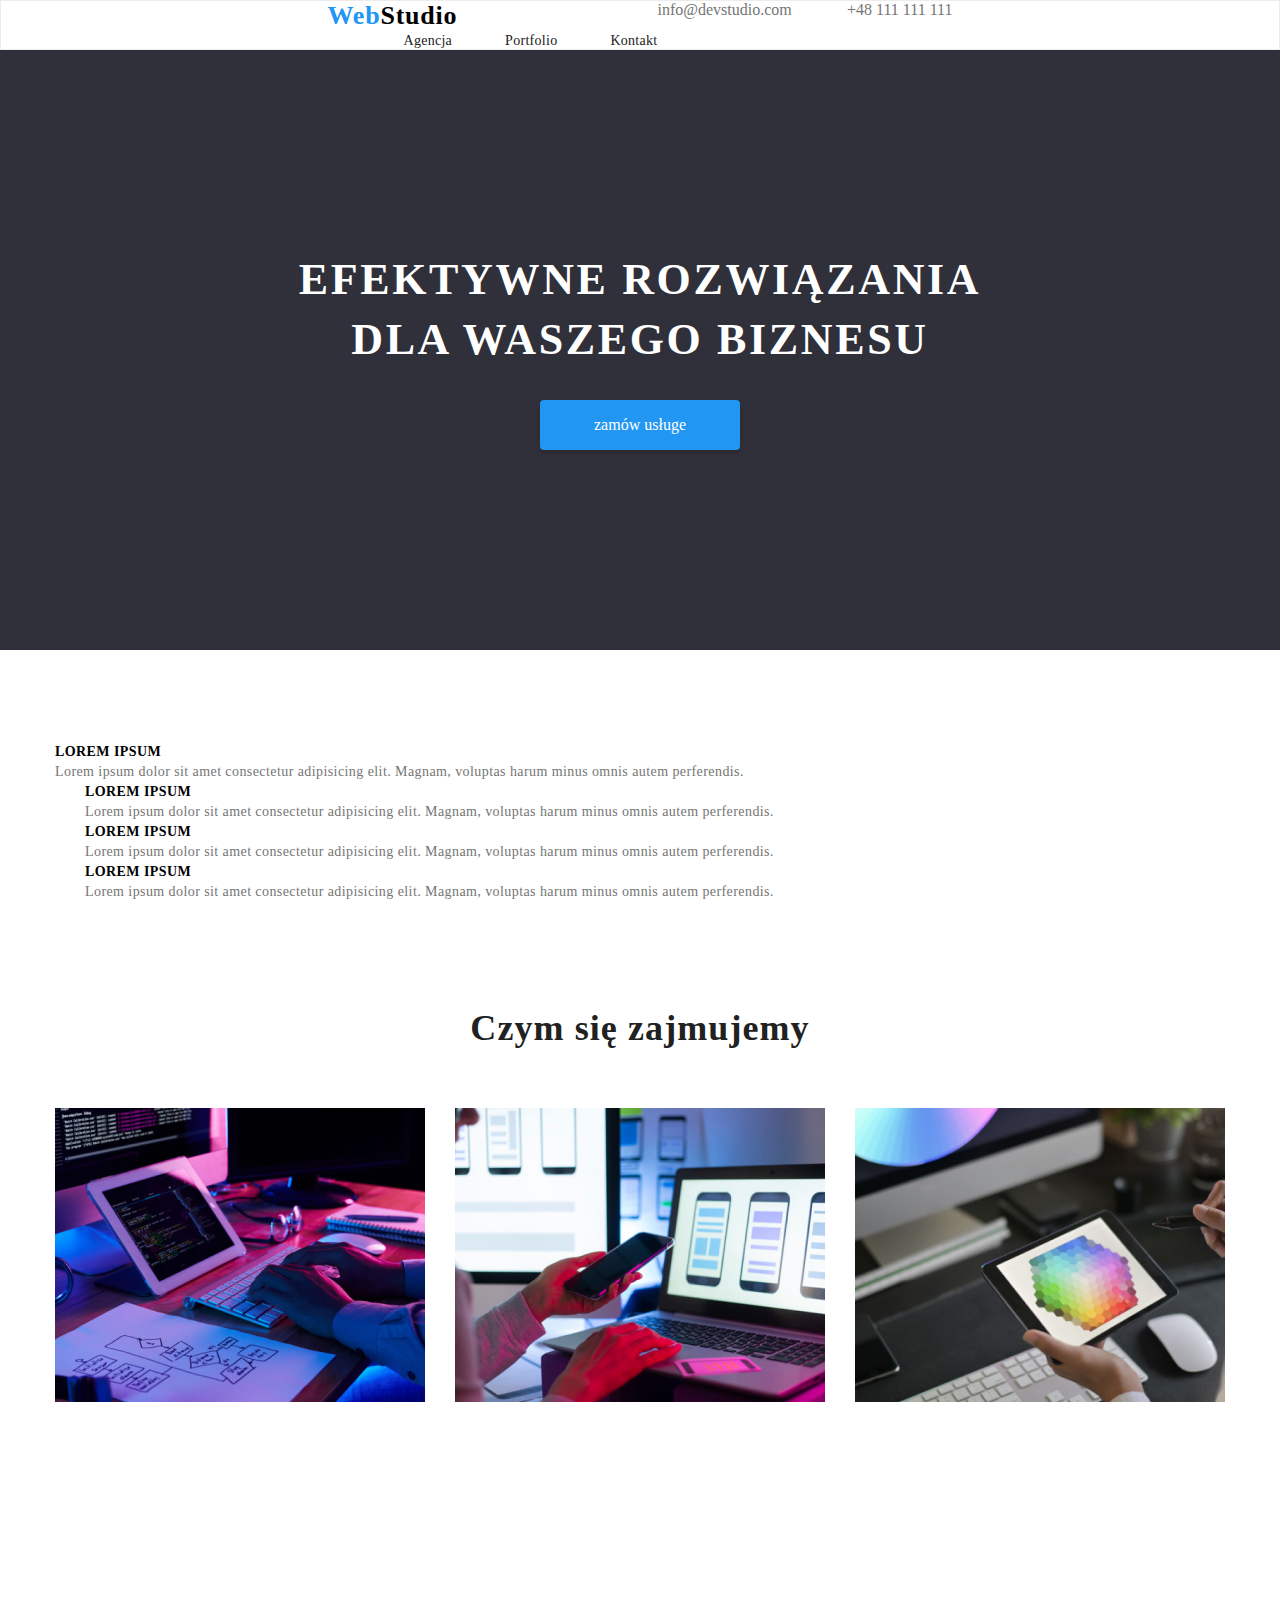
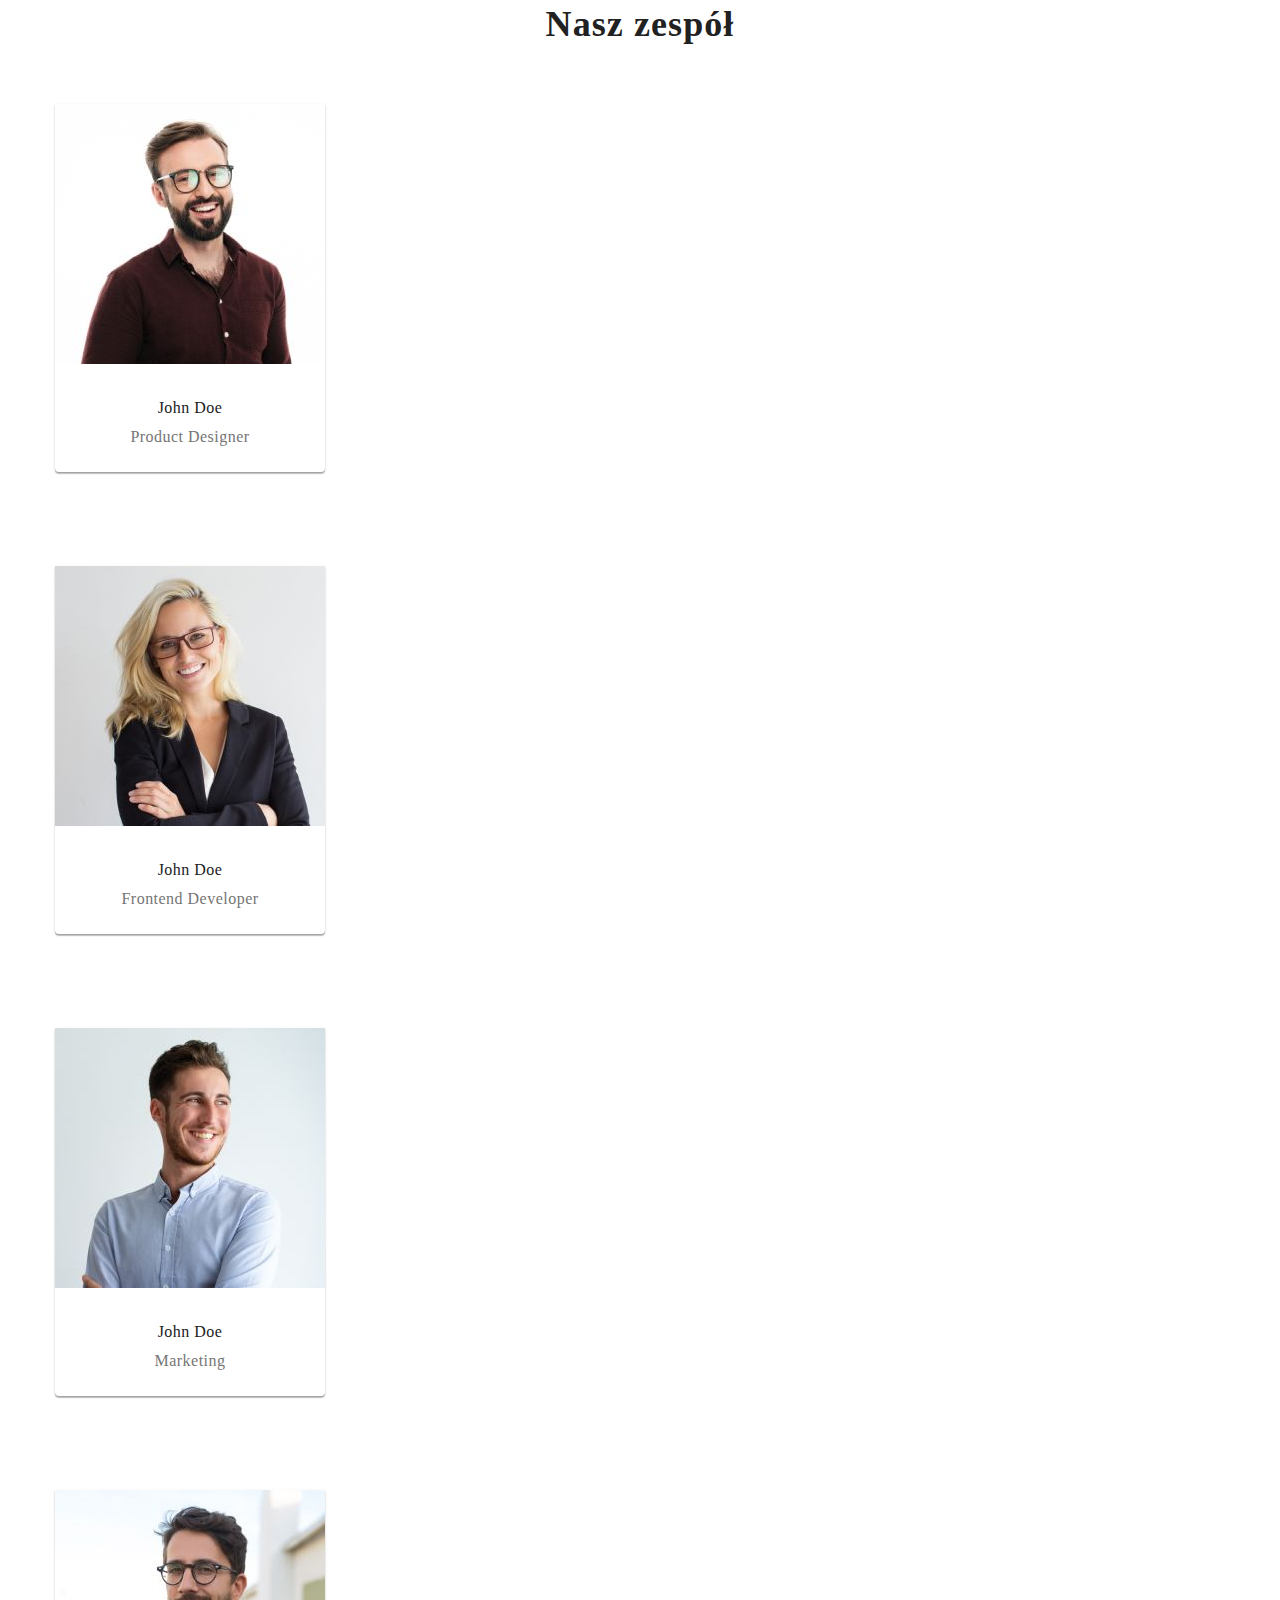
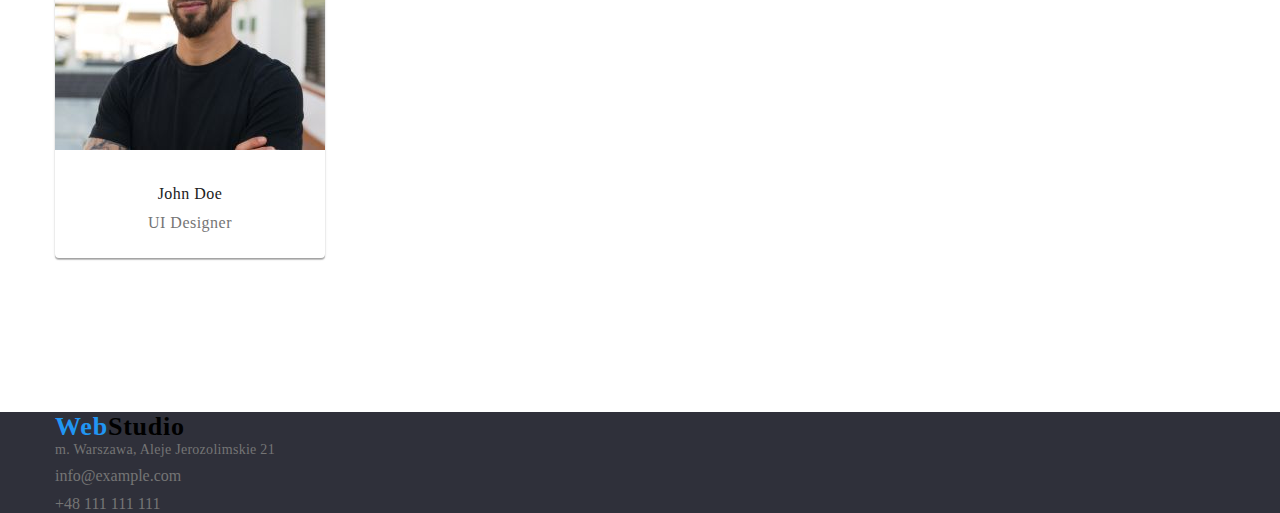
<file: index.html>
<!DOCTYPE html>
<html lang="en">
  <head>
    <meta charset="UTF-8"/>
    <title>Document</title>
    <link rel="preconnect" href="https://fonts.googleapis.com"/>
    <link rel="preconnect" href="https://fonts.gstatic.com" crossorigin />
    <link
      href="https://fonts.googleapis.com/css2?family=Raleway:wght@700&family=Roboto:wght@400;500;700;900&display=swap"
      rel="stylesheet"
    />
    <link rel="stylesheet" href="https://cdnjs.cloudflare.com/ajax/libs/modern-normalize/1.0.0/modern-normalize.min.css">
    <link rel="preconnect" href="https://fonts.google.com"/>
    <link href="css/styles.css" rel="stylesheet"/>
  </head>
  <body>
    <header class="header">
      <div class="container">
      <nav class="navigation">
        <a class="navigation--logo" href="index.html"><h4>
          <span>Web</span>Studio
        </h4></a>
        <ul class="navigation--list">
          <li class="navigation--list-item">
            <a class="navigation--list-link">Agencja</a>
          </li>
          <li class="navigation--list-item">
            <a class="navigation--list-link" href="portfolio.html">Portfolio</a>
          </li>
          <li class="navigation--list-item">
            <a class="navigation--list-link">Kontakt</a>
          </li>
        </ul>
      </nav>
      <ul class="contact-container">
        <li class="contact-item"><a class="address--link" href="info@devstudio.com">info@devstudio.com</a></li>
        <li class="contact-item"><a class="address--link" href="tel:+48111111111">+48 111 111 111</a></li>
      </ul>
    </div>
    </header>
    <section class="slogan-container">
      <h1>EFEKTYWNE ROZWIĄZANIA <br> DLA WASZEGO BIZNESU</h1>
      <button class="modal-btn" type="button">zamów usługe</button>
    </section>
    <main>
      <section  class="pars">
        <ul class="par-list">
            <li class="par"><h3 class="par-title">Lorem ipsum</h3>
              Lorem ipsum dolor sit amet consectetur adipisicing elit. Magnam,
              voluptas harum minus omnis autem perferendis.
            </li>
            <li class="par"><h3 class="par-title">Lorem ipsum</h3>
              Lorem ipsum dolor sit amet consectetur adipisicing elit. Magnam,
              voluptas harum minus omnis autem perferendis.
            </li>
            <li class="par"><h3 class="par-title">Lorem ipsum</h3>
              Lorem ipsum dolor sit amet consectetur adipisicing elit. Magnam,
              voluptas harum minus omnis autem perferendis.
            </li>
            <li class="par"><h3 class="par-title">Lorem ipsum</h3>
              Lorem ipsum dolor sit amet consectetur adipisicing elit. Magnam,
              voluptas harum minus omnis autem perferendis.
            </li>
        </ul>
      </section>
      <section class="section">
        <h2>Czym się zajmujemy</h2>
        <div class="container">
        <ul class="activities-list">
          <li><img 
          src="images/img.jpg" 
          alt="workplace" 
          width="370" 
          height="294" 
          /></li>
          <li><img
          src="images/img1.jpg"
          alt="workplace"
          width="370"
          height="294"
          /></li>
          <li><img
          src="images/img2.jpg"
          alt="workplace"
          width="370"
          height="294"
          /></li>
        </ul>
        </div>
      </section>
      <section class="section" class="team">
        <h2>Nasz zespół</h2>
        <div class="container">
        <ul class="team-list">
          <li>
            <img
              src="images/johndoe1.jpg"
              width="270"
              height="260"
              alt="john doe"
            />
            <p class="team-name">John Doe</p>
            <p>Product Designer</p>
          </li>
          <li>
            <img
              src="images/johndoe2.jpg"
              width="270"
              height="260"
              alt="john doe"
            />
            <p class="team-name">John Doe</p>
            <p>Frontend Developer</p>
          </li>
          <li>
            <img
              src="images/johndoe3.jpg"
              width="270"
              height="260"
              alt="john doe"
            />
            <p class="team-name">John Doe</p>
            <p>Marketing</p>
          </li>
          <li>
            <img
              src="images/johndoe4.jpg"
              width="270"
              height="260"
              alt="john doe"
            />
            <p class="team-name">John Doe</p>
            <p>UI Designer</p>
          </li>
        </ul>
        </div>
      </section>
    </main>
    <footer>
      <section class="footer-container">
      <h4><a class="navigation--logo" href="index.html">
        <span>Web</span>Studio
      </a></h4>
        <address>
          m. Warszawa, Aleje Jerozolimskie 21
        </address>
        <ul>
          <li class="footer--addr-link">
            <a class="address--link" href="mailto:info@example.com">
              info@example.com
            </a>
          </li>
          <li class="footer--addr-link">
            <a class="address--link" href="tel:+48111111111">
              +48 111 111 111
            </a>
          </li>
        </ul>
      </section>
    </footer>
  </body>
</html>
</file>
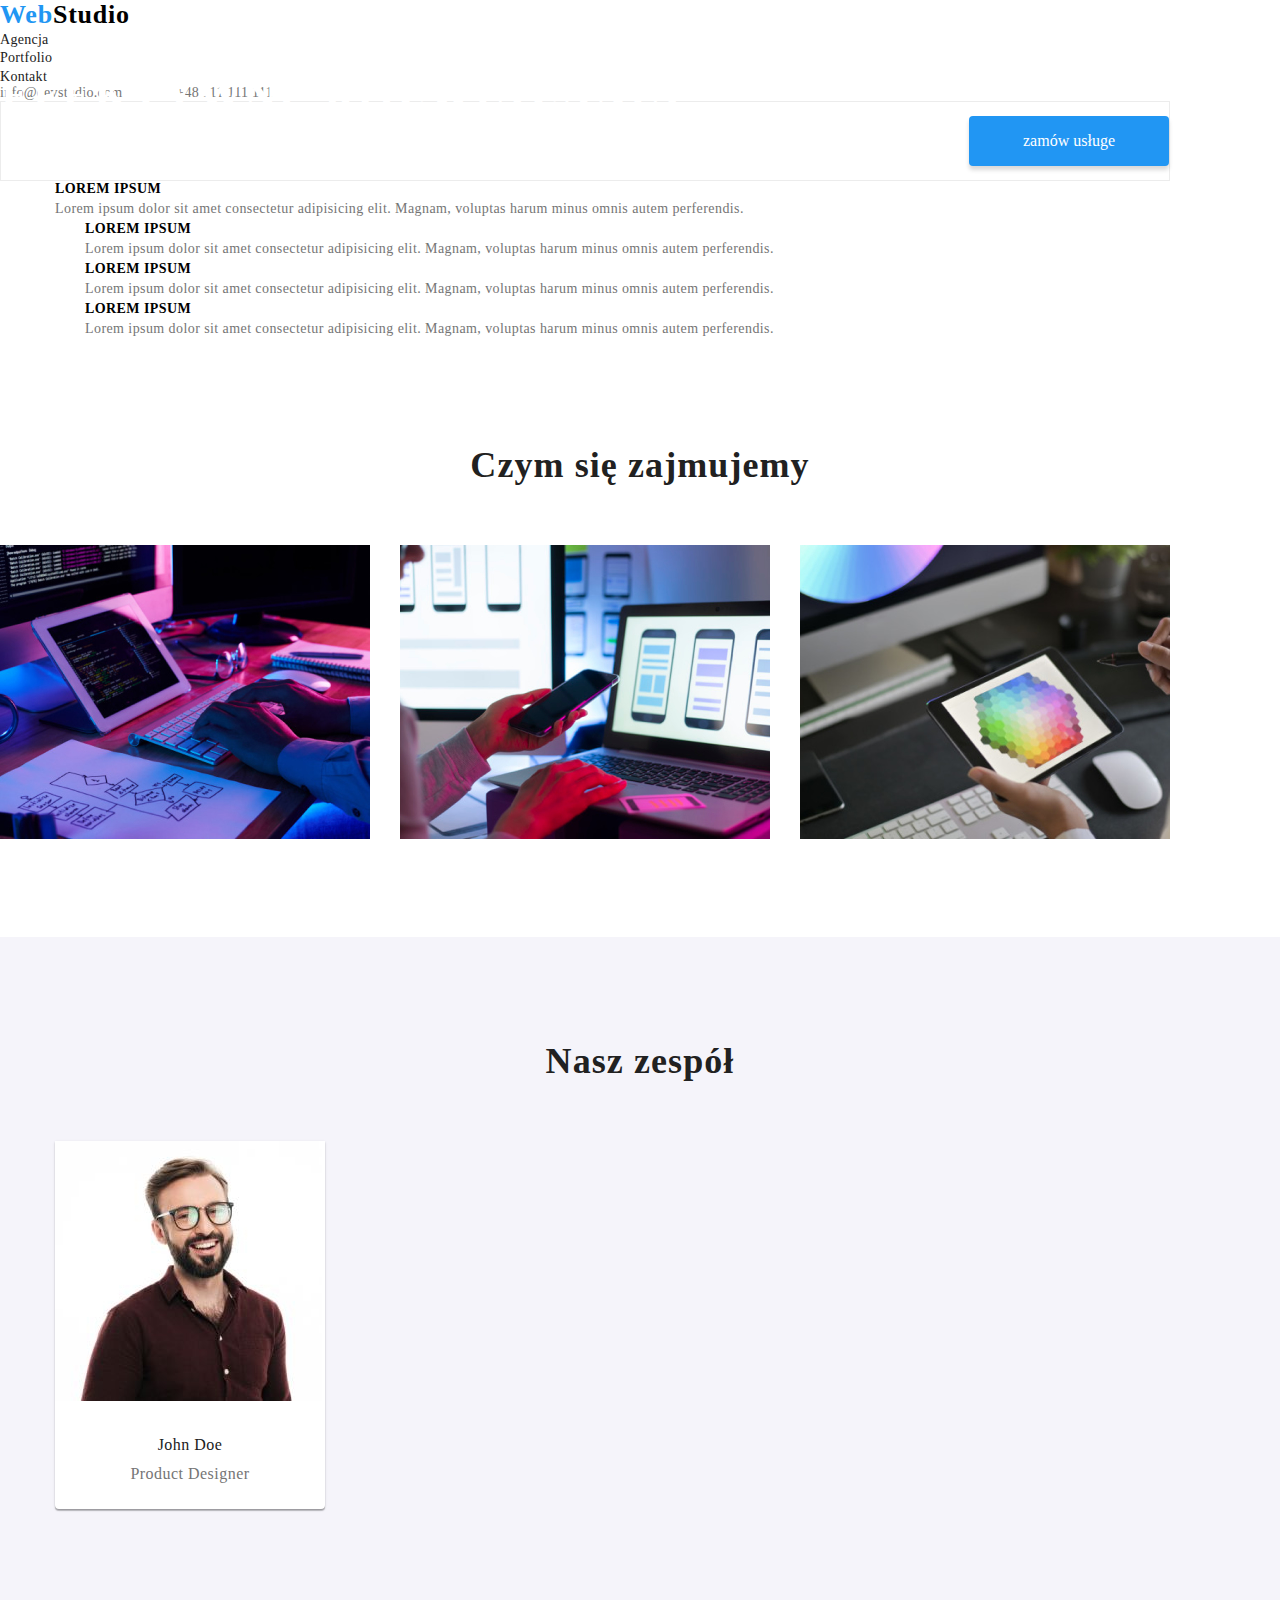
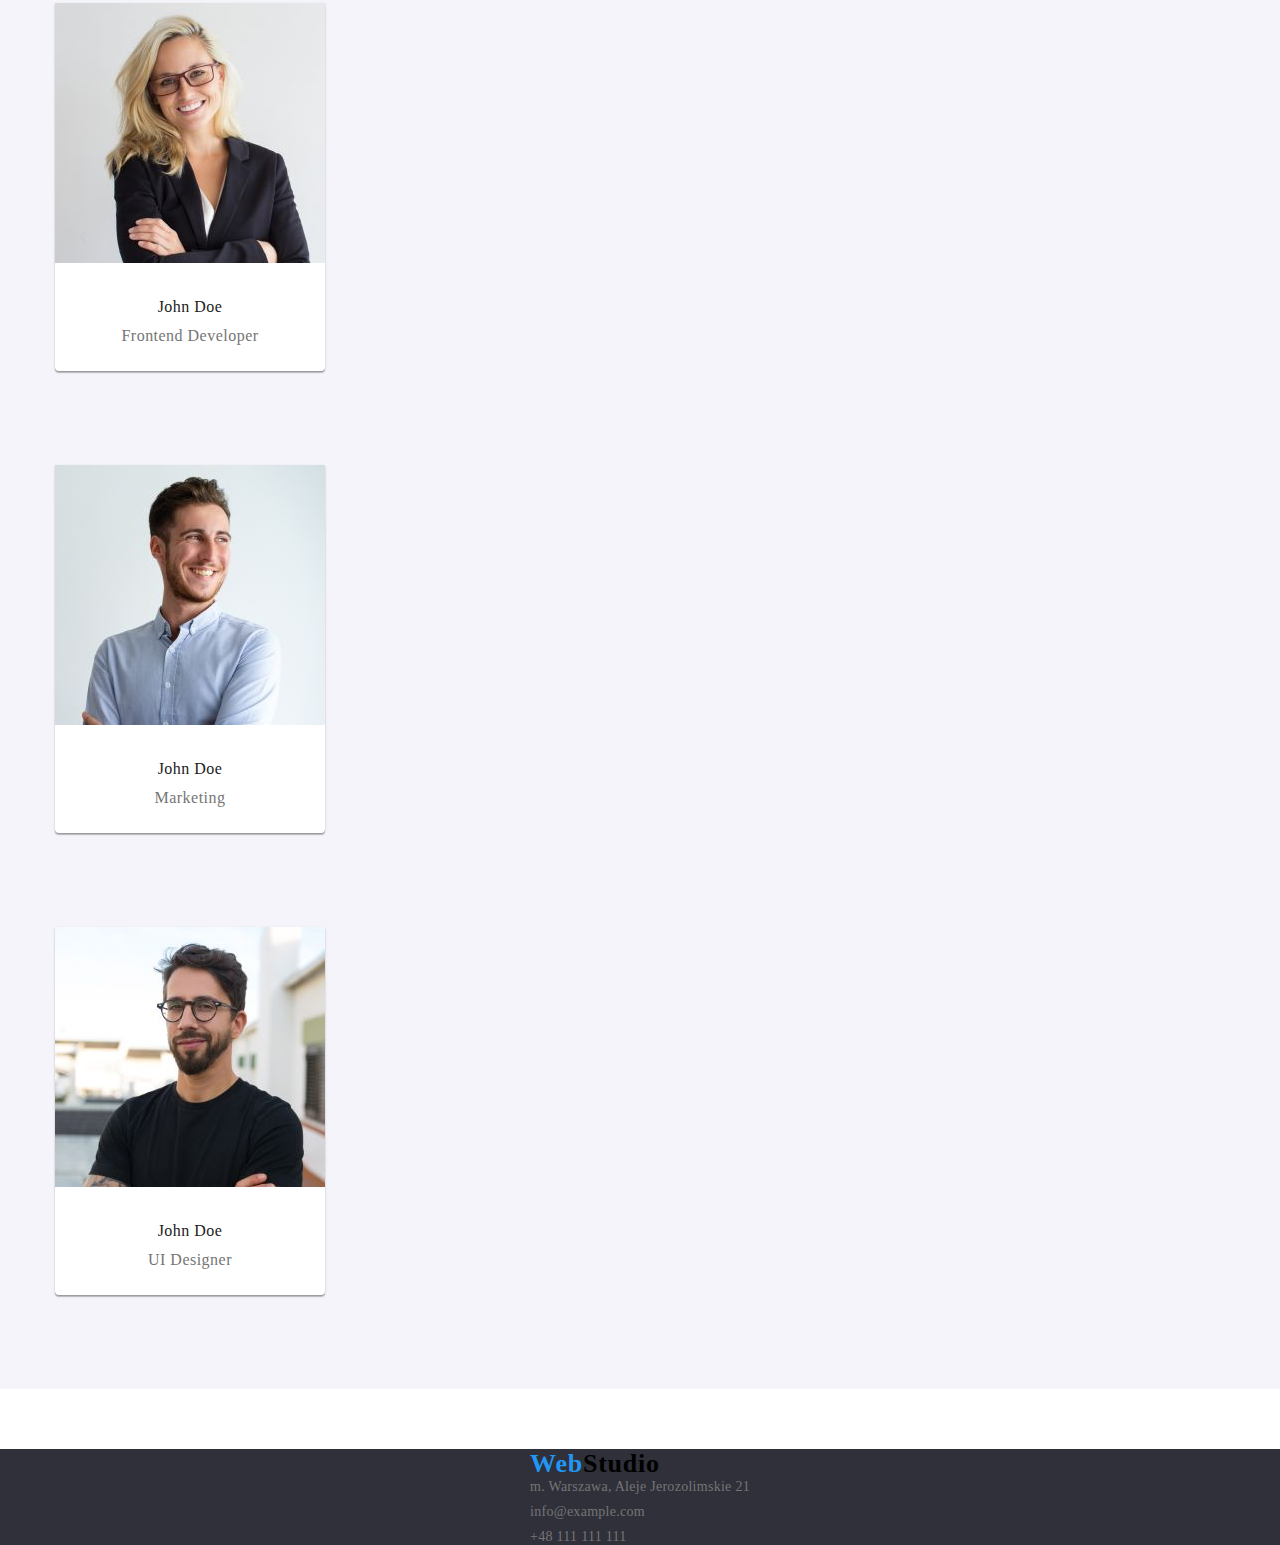
<file: html/index.html>
<!DOCTYPE html>
<html lang="en">
  <head>
    <meta charset="UTF-8"/>
    <title>Document</title>
    <link rel="preconnect" href="https://fonts.googleapis.com"/>
    <link rel="preconnect" href="https://fonts.gstatic.com" crossorigin />
    <link
      href="https://fonts.googleapis.com/css2?family=Raleway:wght@700&family=Roboto:wght@400;500;700;900&display=swap"
      rel="stylesheet"
    />
    <link rel="stylesheet" href="https://cdnjs.cloudflare.com/ajax/libs/modern-normalize/1.0.0/modern-normalize.min.css">
    <link rel="preconnect" href="https://fonts.google.com"/>
    <link href="/css/styles.css" rel="stylesheet"/>
  </head>
  <body>
    <menu>
      <section class="menu-container">
      <nav class="navigation">
        <a class="navigation--logo" href="/html/index.html">
          <span>Web</span>Studio</a>
        <ul>
          <li class="navigation--list-item">
            <a class="navigation--list-link">Agencja</a>
          </li>
          <li class="navigation--list-item">
            <a class="navigation--list-link" href="/html/portfolio.html">Portfolio</a>
          </li>
          <li class="navigation--list-item">
            <a class="navigation--list-link">Kontakt</a>
          </li>
        </ul>
      </nav>
      <address class="address">
        <a class="address--link navigation-address--link" href="info@devstudio.com">info@devstudio.com</a>
        <a class="address--link" href="tel:+48 111 111 111">+48 111 111 111</a>
      </address>
    </section>
    </menu>
    <header class="header-container">
      <h1 class="main-header">EFEKTYWNE ROZWIĄZANIA <br> DLA WASZEGO BIZNESU</h1>
      <button class="modal-btn" type="button">zamów usługe</button>
    </header>
    <main>
      <section  class="pars">
        <ul class="par-list">
          <li>
            <p class="par-title">Lorem ipsum</p>
            <p class="par">
              Lorem ipsum dolor sit amet consectetur adipisicing elit. Magnam,
              voluptas harum minus omnis autem perferendis.
            </p>
          </li>
          <li>
            <p class="par-title">Lorem ipsum</p>
            <p class="par">
              Lorem ipsum dolor sit amet consectetur adipisicing elit. Magnam,
              voluptas harum minus omnis autem perferendis.
            </p>
          </li>
          <li>
            <p class="par-title">Lorem ipsum</p>
            <p class="par">
              Lorem ipsum dolor sit amet consectetur adipisicing elit. Magnam,
              voluptas harum minus omnis autem perferendis.
            </p>
          </li>
          <li>
            <p class="par-title">Lorem ipsum</p>
            <p class="par">
              Lorem ipsum dolor sit amet consectetur adipisicing elit. Magnam,
              voluptas harum minus omnis autem perferendis.
            </p>
          </li>
        </ul>
      </section>
      <section>
        <h2>Czym się zajmujemy</h2>
        <div class=container">
        <ul class="activities-list">
          <li><img 
          src="/images/img.jpg" 
          alt="workplace" 
          width="370" 
          height="294" 
          /></li>
          <li><img
          src="/images/img (1).jpg"
          alt="workplace"
          width="370"
          height="294"
          /></li>
          <li><img
          src="/images/img (2).jpg"
          alt="workplace"
          width="370"
          height="294"
          /></li>
        </div>
        </ul>
      </section>
      <section class="team">
        <h2>Nasz zespół</h2>
        <div class="container">
        <ul class="team-list">
          <li>
            <img
              src="/images/john_doe1.jpg"
              width="270"
              height="260"
              alt="john doe"
            />
            <p class="team-name">John Doe</p>
            <p>Product Designer</p>
          </li>
          <li>
            <img
              src="/images/john_doe2.jpg"
              width="270"
              height="260"
              alt="john doe"
            />
            <p class="team-name">John Doe</p>
            <p>Frontend Developer</p>
          </li>
          <li>
            <img
              src="/images/john_doe3.jpg"
              width="270"
              height="260"
              alt="john doe"
            />
            <p class="team-name">John Doe</p>
            <p>Marketing</p>
          </li>
          <li>
            <img
              src="/images/john_doe4.jpg"
              width="270"
              height="260"
              alt="john doe"
            />
            <p class="team-name">John Doe</p>
            <p>UI Designer</p>
          </li>
        </ul>
        </div>
      </section>
    </main>
    <footer>
      <section class="footer">
      <a class="navigation--logo" href="/html/index.html">
        <span>Web</span>Studio</a>
      <address class="address">
        <p>m. Warszawa, Aleje Jerozolimskie 21</p>
        <p class="footer--addr-link"><a class="address--link" href="mailto:info@example.com">info@example.com</a></p>
        <p class="footer--addr-link"><a class="address--link" href="tel:+48 111 111 111">+48 111 111 111</a></p>
      </section>
      </address>
    </footer>
  </body>
</html>
</file>
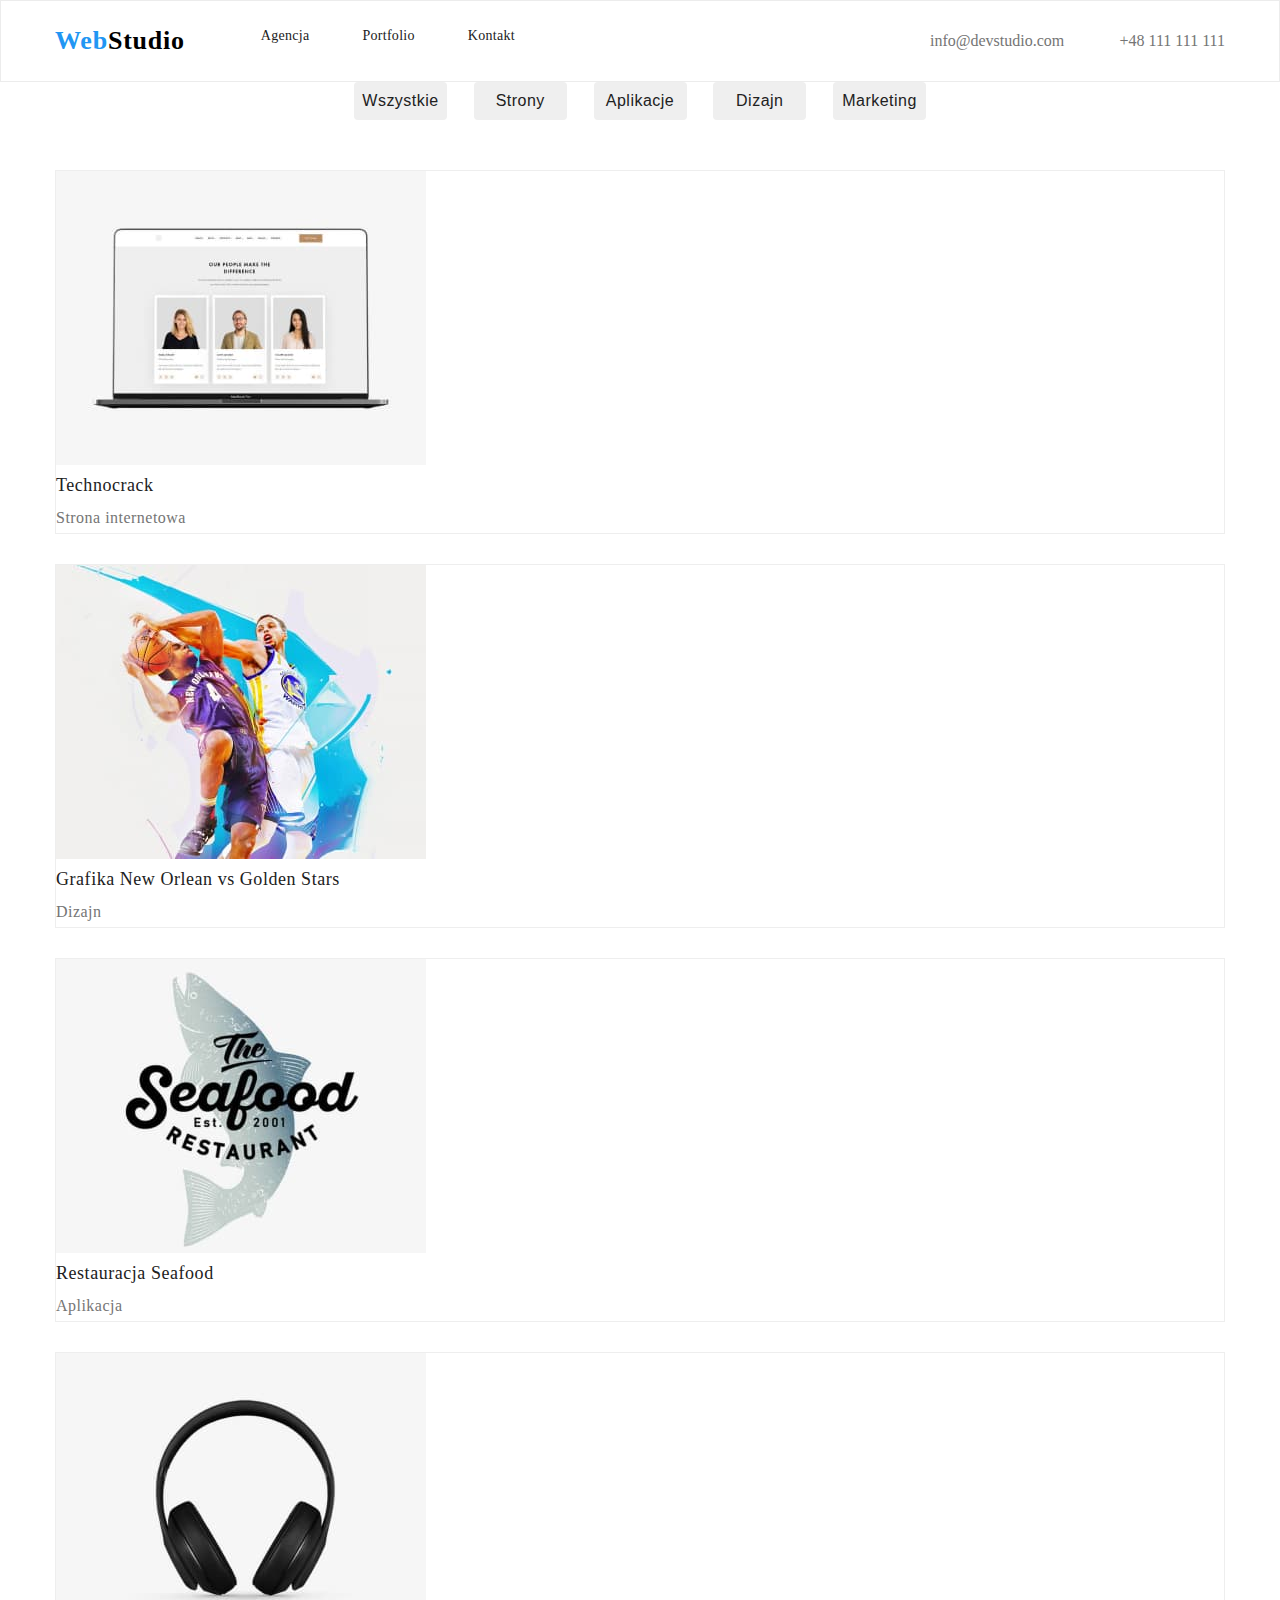
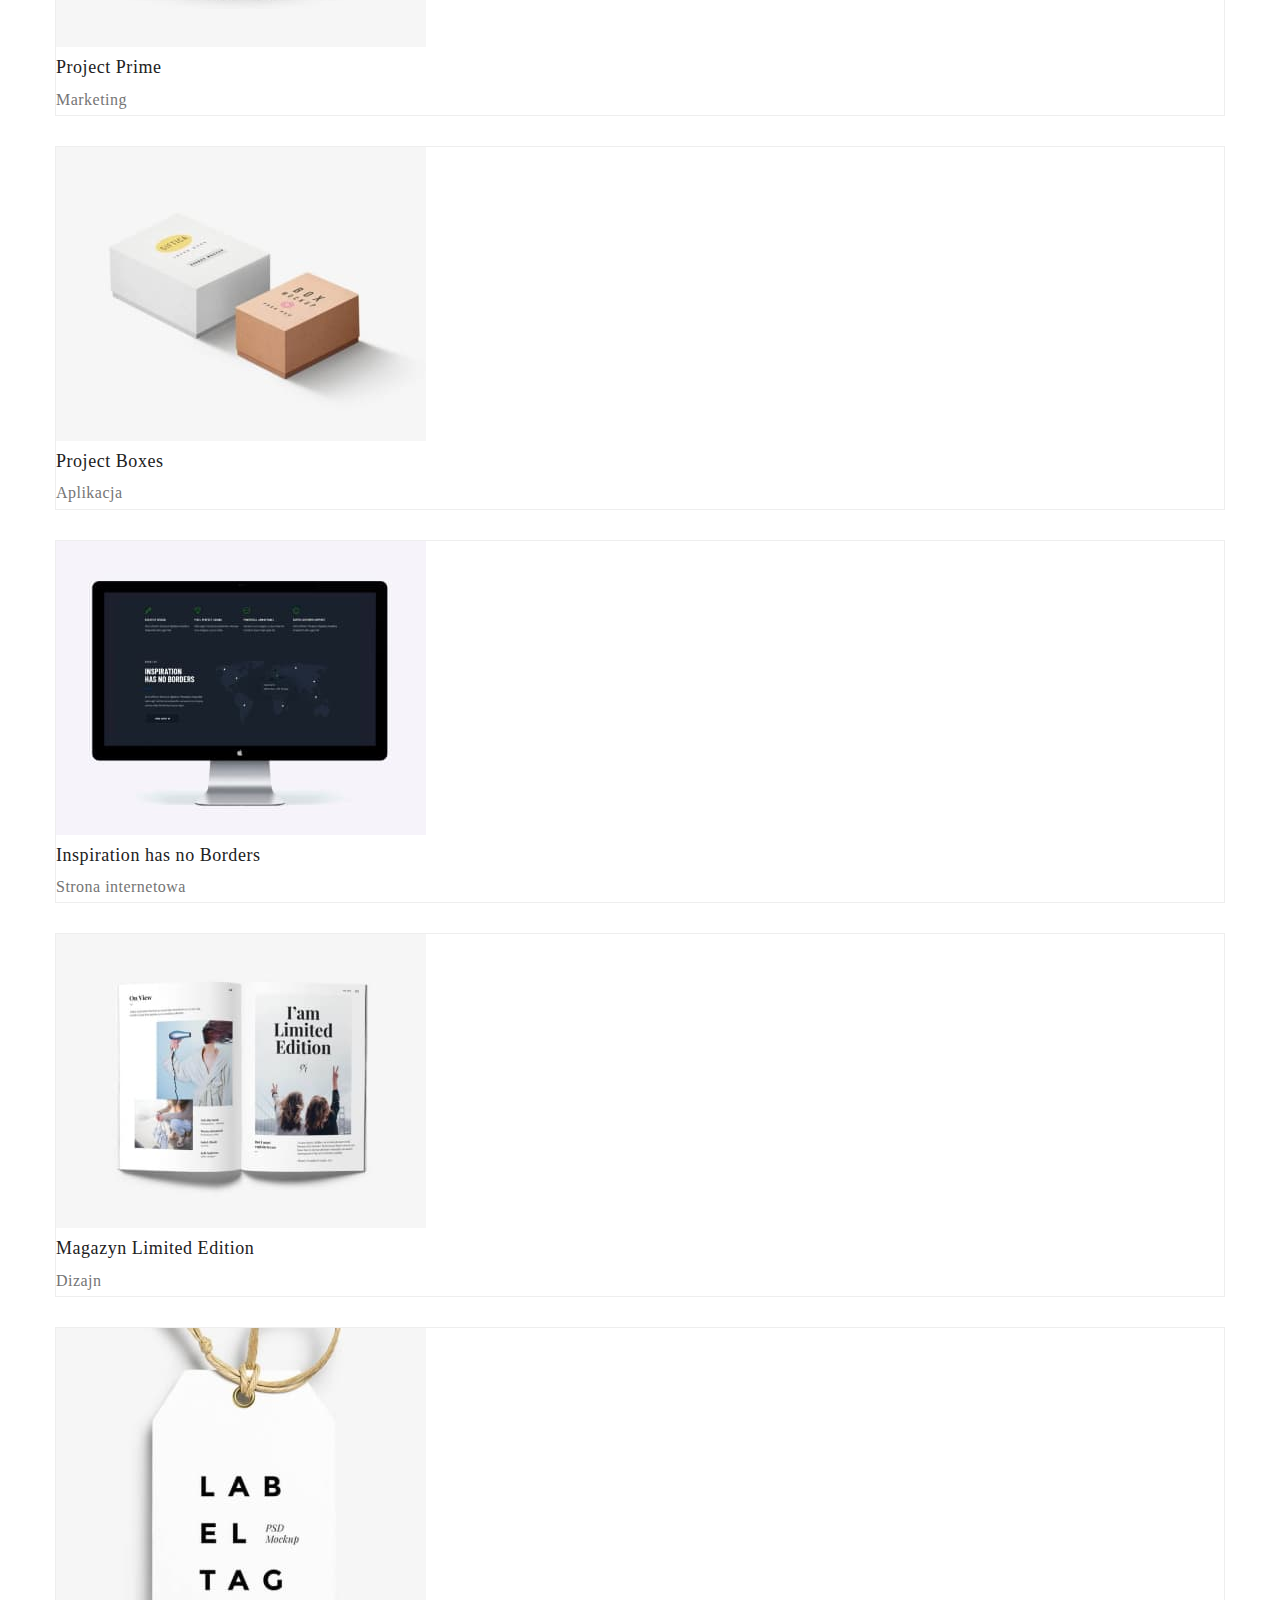
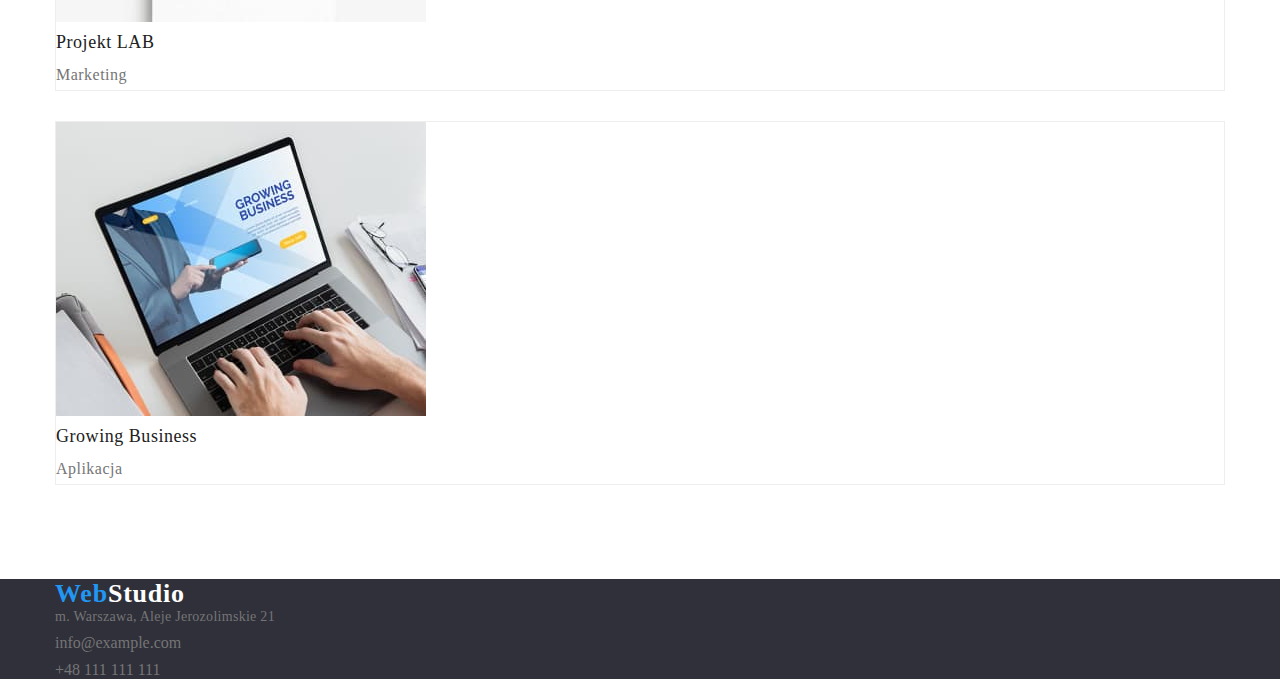
<file: portfolio.html>
<!DOCTYPE html>
<html lang="en">
  <head>
    <meta charset="UTF-8"/>
    <title>portfolio</title>
    <link rel="preconnect" href="https://fonts.googleapis.com">
<link rel="preconnect" href="https://fonts.gstatic.com" crossorigin>
<link href="https://fonts.googleapis.com/css2?family=Raleway:wght@700&family=Roboto:wght@400;500;700;900&display=swap" rel="stylesheet">
    <link rel="preconnect" href="https://fonts.google.com">
    <link href="css/styles.css" rel="stylesheet"/>
  </head>
  <body>
    <header>
      <div class="header-container">
      <nav class="container">
        <a class="navigation--logo" href="index.html"><h4>
          <span>Web</span>Studio
        </h4></a>
        <ul class="navigation--list">
          <li class="navigation--list-item">
            <a class="navigation--list-link">Agencja</a>
          </li>
          <li class="navigation--list-item">
            <a class="navigation--list-link" href="portfolio.html">Portfolio</a>
          </li>
          <li class="navigation--list-item">
            <a class="navigation--list-link">Kontakt</a>
          </li>
        </ul>
      </nav>
      <ul class="contact-container">
        <li><a class="address--link navigation-address--link" href="info@devstudio.com">info@devstudio.com</a></li>
        <li><a class="address--link" href="tel:+48111111111">+48 111 111 111</a></li>
      </ul>
    </div>
    </header>
    <main>
      <div class="container">
        <ul class="filters">
        <li><button class="port-btn" type="button">Wszystkie</button></li>
        <li><button class="port-btn" type="button">Strony</button></li>
        <li><button class="port-btn" type="button">Aplikacje</button></li>
        <li><button class="port-btn" type="button">Dizajn</button></li>
        <li><button class="port-btn" type="button">Marketing</button></li>
        </ul>
      </div>
      <section class="subbtns-container">
      <ul class="subbtns">
        <li class="por-subbtn">
            <img
              src="images/portfolio/technocrack.jpg"
              alt="Laptop z otwartą stroną technocrack"
              width="370"
              height="294"
            />
            <h3 class="subbtn-label">Technocrack</h3>
            <p class="subbtn-sublabel">Strona internetowa</p>
        </li>
        <li class="por-subbtn">
            <img
              src="images/portfolio/grafkia_no_v_gs.jpg"
              alt="grafika New Orlean vs Golden Stars"
              width="370"
              height="294"
            />
            <h3 class="subbtn-label">Grafika New Orlean vs Golden Stars</h3>
            <p class="subbtn-sublabel">Dizajn</p>
        </li>
        <li class="por-subbtn">
            <img
              src="images/portfolio/restauracja_seafood.jpg"
              alt="Restauracja Seafood"
              width="370"
              height="294"
            />
            <h3 class="subbtn-label">Restauracja Seafood</h3>
            <p class="subbtn-sublabel">Aplikacja</p>
        </li>
        <li class="por-subbtn">
            <img
              src="images/portfolio/project_prime.jpg"
              alt="słuchawki"
              width="370"
              height="294"
            />
            <h3 class="subbtn-label">Project Prime</h3>
            <p class="subbtn-sublabel">Marketing</p>
        </li>
        <li class="por-subbtn">
            <img
              src="images/portfolio/project_boxes.jpg"
              alt="pudełka"
              width="370"
              height="294"
            />
            <h3 class="subbtn-label" >Project Boxes</h3>
            <p class="subbtn-sublabel">Aplikacja</p>
        </li>
        <li class="por-subbtn">
            <img
              src="images/portfolio/inspiration_has_no_borders.jpg"
              alt="ekran"
              width="370"
              height="294"
            />
            <h3 class="subbtn-label">Inspiration has no Borders</h3>
            <p class="subbtn-sublabel">Strona internetowa</p>
        </li>
        <li class="por-subbtn">
            <img
            src="images/portfolio/limited_edition.jpg"
            alt="pudełka"
            width="370"
            height="294"
            />
            <h3 class="subbtn-label">Magazyn Limited Edition</h3>
            <p class="subbtn-sublabel">Dizajn</p>
        </li>
        <li class="por-subbtn">
          <img
            src="images/portfolio/LAB.jpg"
            alt="pudełka"
            width="370"
            height="294"
          />
          <h3 class="subbtn-label">Projekt LAB</h3>
          <p class="subbtn-sublabel">Marketing</p>
        </li>
        <li class="por-subbtn">
            <img
              src="images/portfolio/gb.jpg"
              alt="pudełka"
              width="370"
              height="294"
            />
          <h3 class="subbtn-label">Growing Business</h3>
          <p class="subbtn-sublabel">Aplikacja</p>
        </li>
      </ul>
      </section>
    </main>
    <footer>
      <section class="footer-container">
        <a class="navigation--logo" href="index.html"><h4>
          <span>Web</span>Studio
        </h4></a>
        <address>
          <p>m. Warszawa, Aleje Jerozolimskie 21</p>
        </address>
        <ul>
          <li class="footer--addr-link"><a class="address--link" href="mailto:info@example.com">info@example.com</a></li>
          <li class="footer--addr-link"><a class="address--link" href="tel:+48111111111">+48 111 111 111</a></li>
        </ul>
      </section>
    </footer>
  </body>
</html>
</file>
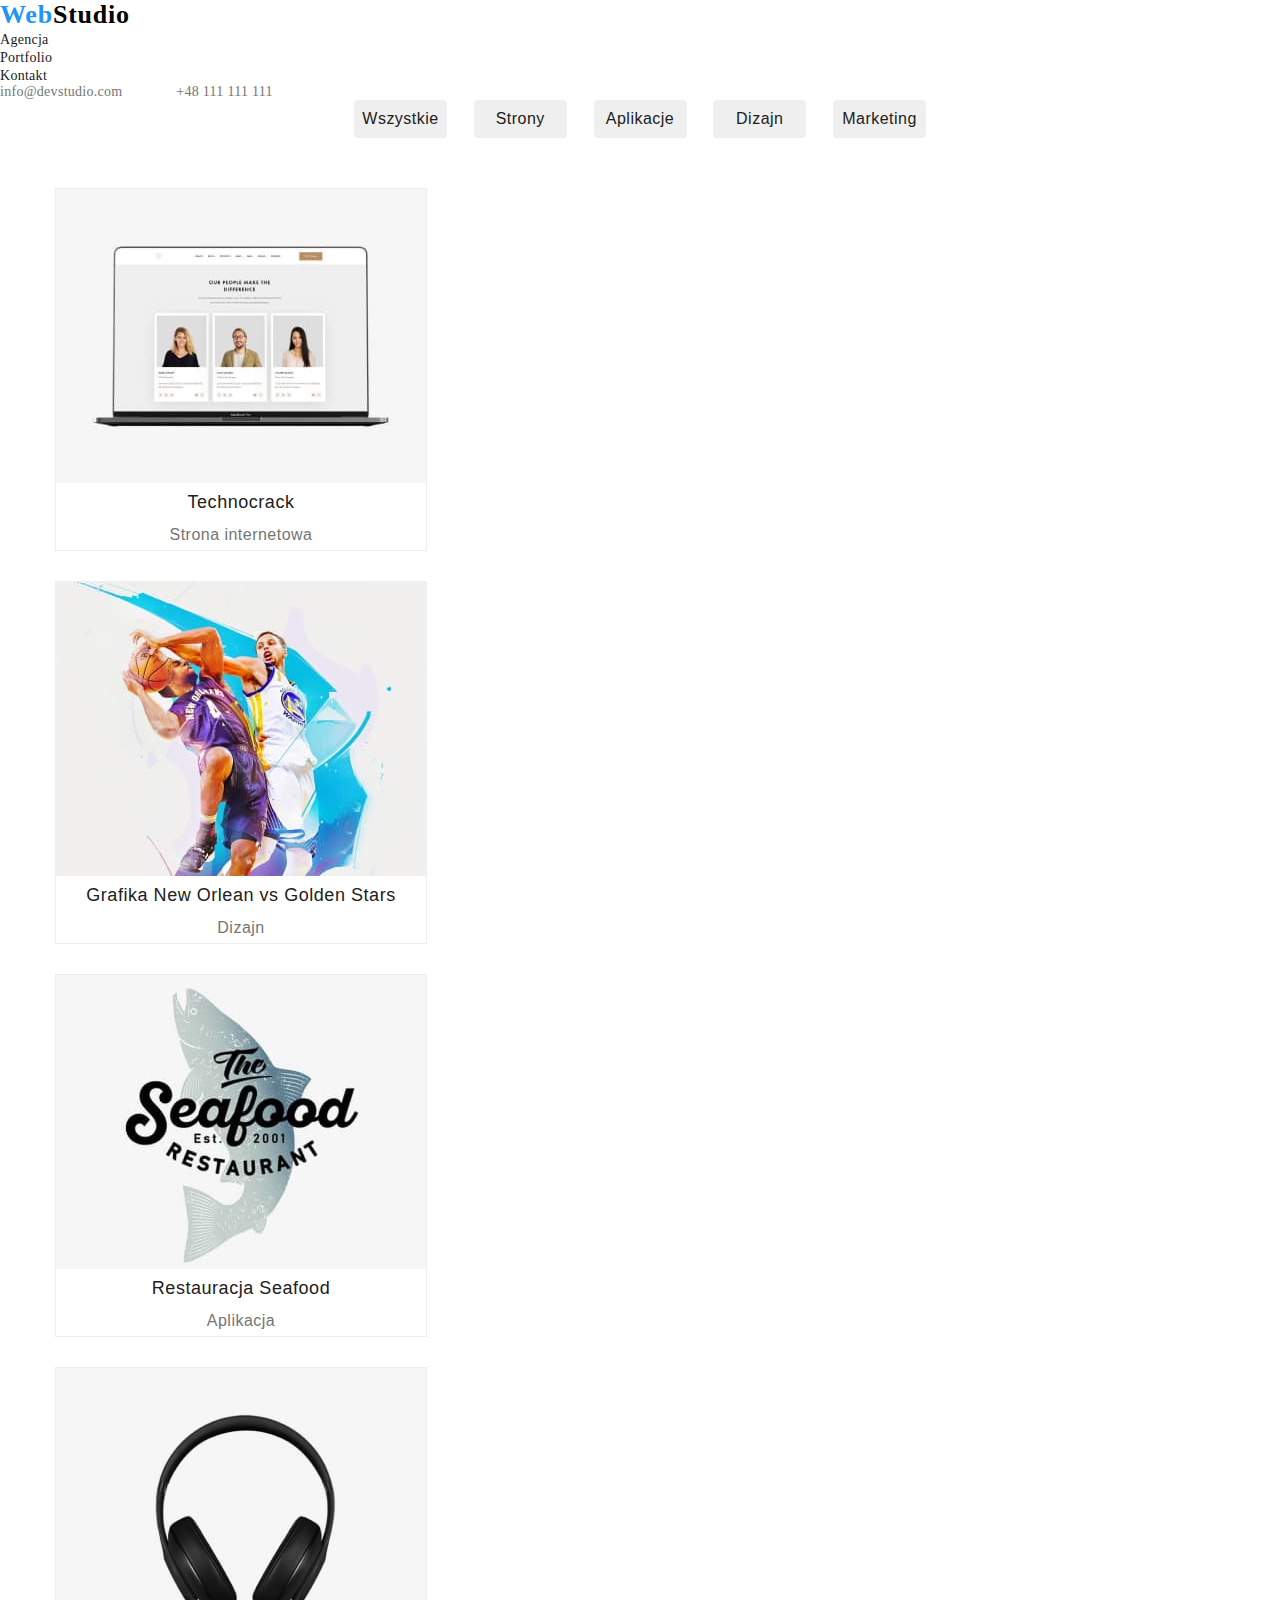
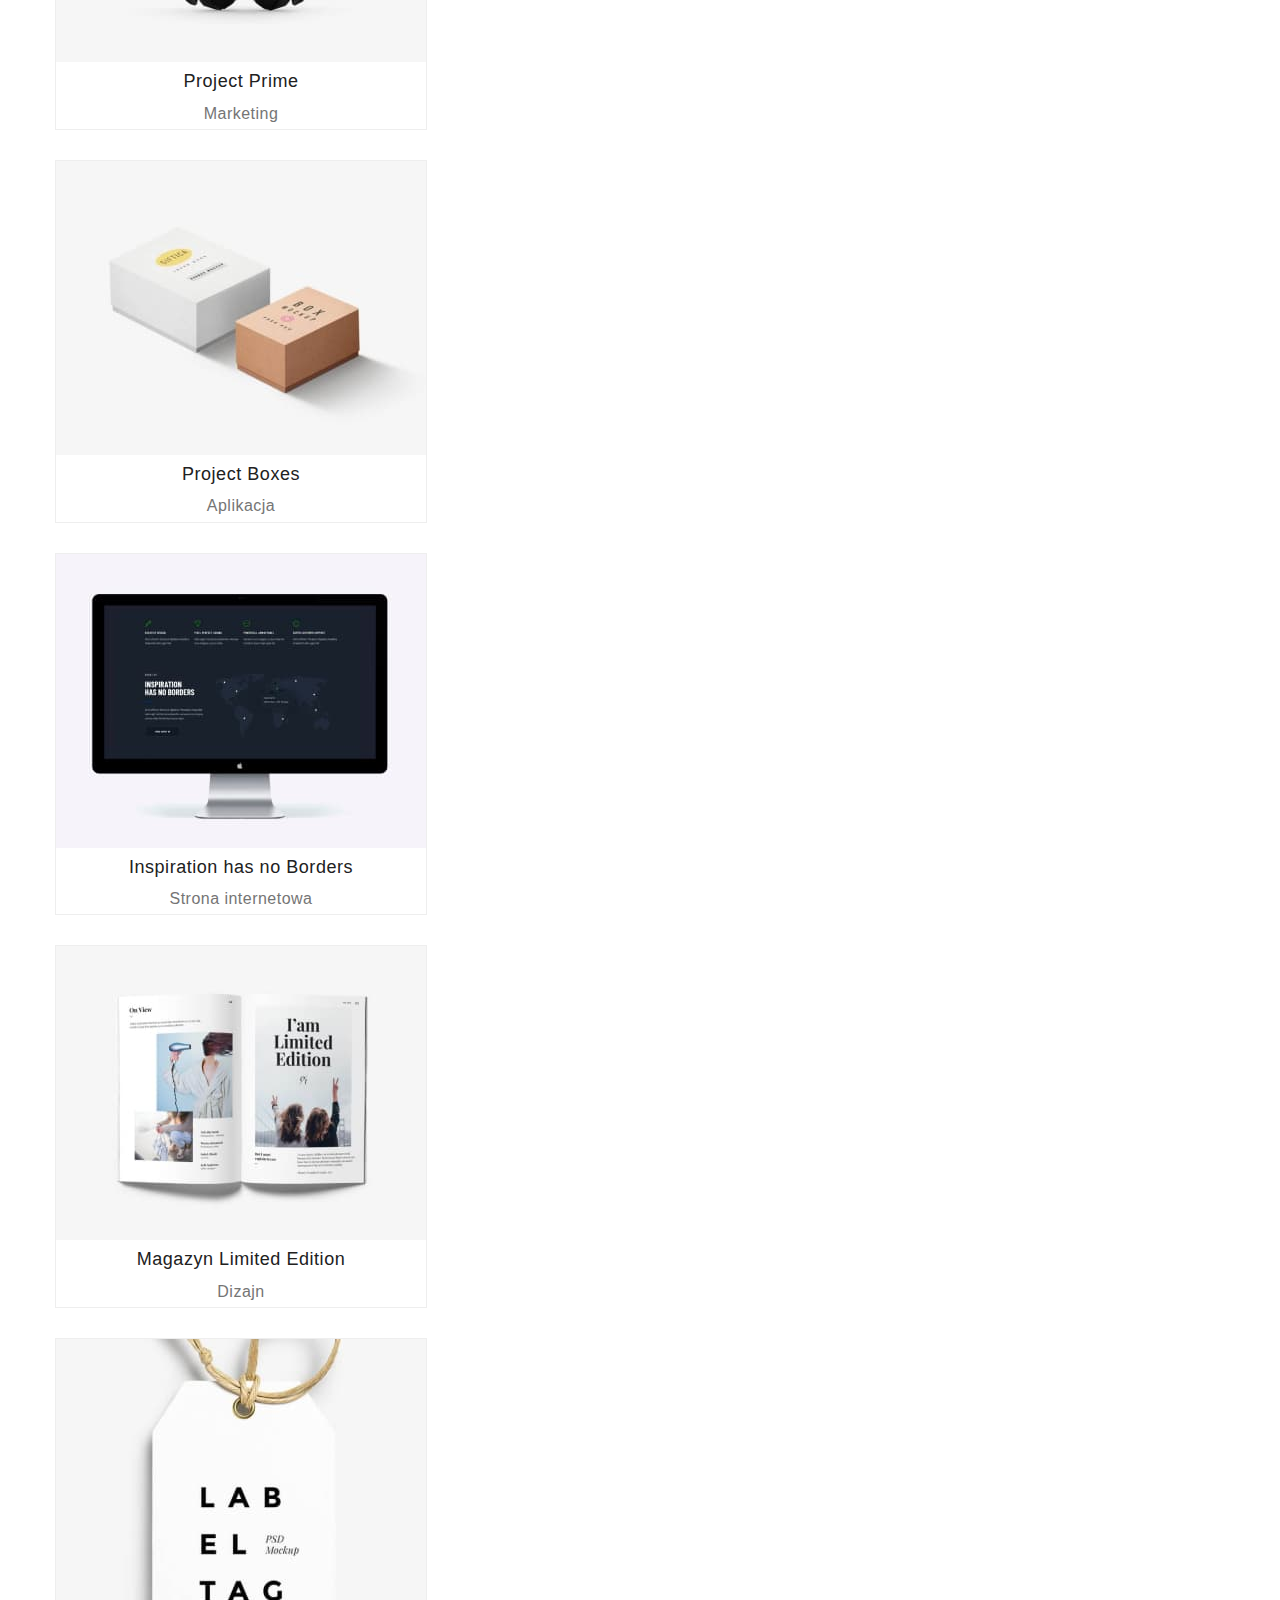
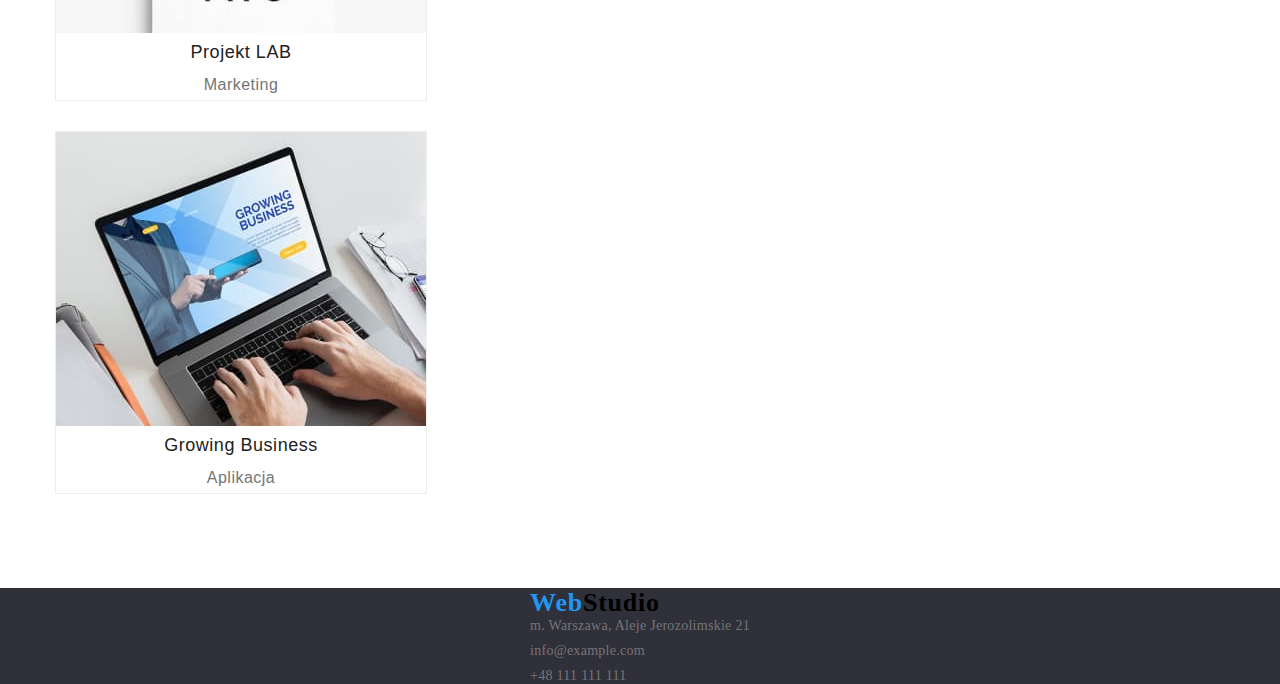
<file: html/portfolio.html>
<!DOCTYPE html>
<html lang="en">
  <head>
    <meta charset="UTF-8"/>
    <title>portfolio</title>
    <link rel="preconnect" href="https://fonts.googleapis.com">
<link rel="preconnect" href="https://fonts.gstatic.com" crossorigin>
<link href="https://fonts.googleapis.com/css2?family=Raleway:wght@700&family=Roboto:wght@400;500;700;900&display=swap" rel="stylesheet">
    <link rel="preconnect" href="https://fonts.google.com">
    <link href="/css/styles.css" rel="stylesheet"/>
  </head>
  <body>
    <menu>
      <section class="menu-container">
      <nav class="navigation">
        <a class="navigation--logo" href="/html/index.html">
          <span>Web</span>Studio</a>
        <ul>
          <li class="navigation--list-item">
            <a class="navigation--list-link">Agencja</a>
          </li>
          <li class="navigation--list-item">
            <a class="navigation--list-link" href="/html/portfolio.html">Portfolio</a>
          </li>
          <li class="navigation--list-item">
            <a class="navigation--list-link">Kontakt</a>
          </li>
        </ul>
      </nav>
      <address class="address">
        <a class="address--link navigation-address--link" href="info@devstudio.com">info@devstudio.com</a>
        <a class="address--link" href="tel:+48 111 111 111">+48 111 111 111</a>
      </address>
    </section>
  </menu>
    <main>
      <section class="container">
        <ul class="filters">
        <li><button class="port-btn" type="button">Wszystkie</button></li>
        <li><button class="port-btn" type="button">Strony</button></li>
        <li><button class="port-btn" type="button">Aplikacje</button></li>
        <li><button class="port-btn" type="button">Dizajn</button></li>
        <li><button class="port-btn" type="button">Marketing</button></li>
        </ul>
      </section>
      <section class="subbtns-container">
      <ul class="subbtns">
        <li>
          <button class="por-subbtn" type="button">
            <img
              src="/images/portfolio/technocrack.jpg"
              alt="Laptop z otwartą stroną technocrack"
              width="370"
              height="294"
            />
            <p class="subbtn-label">Technocrack</p>
            <p class="subbtn-sublabel">Strona internetowa</p>
          </button>
        </li>
        <li>
          <button class="por-subbtn" type="button">
            <img
              src="/images/portfolio/grafkia_no_v_gs.jpg"
              alt="grafika New Orlean vs Golden Stars"
              width="370"
              height="294"
            />
            <p class="subbtn-label">Grafika New Orlean vs Golden Stars</p>
            <p class="subbtn-sublabel">Dizajn</p>
          </button>
        </li>
        <li>
          <button class="por-subbtn" type="button">
            <img
              src="/images/portfolio/restauracja_seafood.jpg"
              alt="Restauracja Seafood"
              width="370"
              height="294"
            />
            <p class="subbtn-label">Restauracja Seafood</p>
            <p class="subbtn-sublabel">Aplikacja</p>
          </button>
        </li>
        <li>
          <button class="por-subbtn" type="button">
            <img
              src="/images/portfolio/project_prime.jpg"
              alt="słuchawki"
              width="370"
              height="294"
            />
            <p class="subbtn-label">Project Prime</p>
            <p class="subbtn-sublabel">Marketing</p>
          </button>
        </li>
        <li>
          <button class="por-subbtn" type="button">
            <img
              src="/images/portfolio/project_boxes.jpg"
              alt="pudełka"
              width="370"
              height="294"
            />
            <p class="subbtn-label" >Project Boxes</p>
            <p class="subbtn-sublabel">Aplikacja</p>
          </button>
        </li>
        <li>
          <button class="por-subbtn" type="button">
            <img
              src="/images/portfolio/inspiration_has_no_borders.jpg"
              alt="ekran"
              width="370"
              height="294"
            />
            <p class="subbtn-label">Inspiration has no Borders</p>
            <p class="subbtn-sublabel">Strona internetowa</p>
          </button>
        </li>
        <li>
          <button class="por-subbtn" type="button">
            <img
            src="/images/portfolio/limited_edition.jpg"
            alt="pudełka"
            width="370"
            height="294"
            />
            <p class="subbtn-label">Magazyn Limited Edition</p>
            <p class="subbtn-sublabel">Dizajn</p>
          </button>
        </li>
        <li>
          <button class="por-subbtn" type="button">
          <img
            src="/images/portfolio/LAB.jpg"
            alt="pudełka"
            width="370"
            height="294"
          />
          <p class="subbtn-label">Projekt LAB</p>
          <p class="subbtn-sublabel">Marketing</p>
          </button>
        </li>
        <li>
          <button class="por-subbtn" type="button">
            <img
              src="/images/portfolio/gb.jpg"
              alt="pudełka"
              width="370"
              height="294"
            />
          <p class="subbtn-label">Growing Business</p>
          <p class="subbtn-sublabel">Aplikacja</p>
          </button>
        </li>
      </ul>
      </section>
    </main>
    <footer>
      <section class="footer">
      <a class="navigation--logo" href="/html/index.html">
        <span>Web</span>Studio</a>
      <address class="address">
        <p>m. Warszawa, Aleje Jerozolimskie 21</p>
        <p class="footer--addr-link"><a class="address--link" href="mailto:info@example.com">info@example.com</a></p>
        <p class="footer--addr-link"><a class="address--link" href="tel:+48 111 111 111">+48 111 111 111</a></p>
      </section>
      </address>
    </footer>
  </body>
</html>
</file>
<file: css/styles.css>
:root{
    --main-font: font-family: 'Roboto', sans-serif;
    --secoundary-font: font-family: 'Raleway', sans-serif;
    --main-color: #2196F3; 
    --secoundary-color:  #757575;
    --main-width: width: 1170px;
}

a{
    text-decoration: none;
}

li{
    list-style-type: none;
}

body{
    font-family: var(--main-font,--secoundary-font);
    color: #212121;
    background-color: #FFF;
}

*{
    padding: 0;
    margin: 0;
}

.container{
    display:flex;
    justify-content: center;
}

/* =======HEADER====== */

header{
    display: flex;
    justify-content: center;
    align-items: center;
    border: 1px solid #ECECEC;
}

.header-container{
    display: flex;
    width: 1170px;
    height: 80px;
    justify-content: space-between;
    align-items: center;
}

.navigation--list{
    justify-content: space-between;
    width: 254px;
    margin-left: 76px;
}

.navigation--logo{
    font-family: var(--secoundary-font);
    font-weight: 700;
    font-size: 26px;
    line-height: 1,192;
    letter-spacing: 0.03em;
    color: #000000;
}

.navigation--logo  span{
    color: var(--main-color);
}

.navigation--list{
    display: flex;
    justify-content: space-between;
}

.navigation--list-link{
    font-weight: 500;
    font-size: 14px;
    line-height: 1,172;
    line-height: 16px;
    letter-spacing: 0.02em;
    color: #212121;
}
.navigation--list-link:hover,
.navigation--list-link:focus{
    color: var(--main-color);
}

.contact-container{
    display: flex;
    justify-content: space-between;
    width: 295px;
}

.address--link{
color: var(--secoundary-color);
}
.address--link:hover,
.address--link:focus{
    color: var(--main-color);
}

.navigation-address--link{
    margin-right: 50px;
}

/* ===END=HEADER==== */

/* =======MAIN====== */

.slogan-container{
    background-color: #2F303A;
    text-align: center;
    height: 600px;
    padding-top: 200px;
    margin-bottom: 94px;
}

h1{
    font-weight: 900;
    font-size: 44px;
    line-height: 1.36;
    text-align: center;
    letter-spacing: 0.06em;
    text-transform: uppercase; 
    color: #fff;
    margin-bottom: 30px;
}

.modal-btn{
    width: 200px;
    height: 50px;
    background-color: var(--main-color);
    color: #fff;
    box-shadow: 0px 4px 4px rgba(0, 0, 0, 0.15);
    border-radius: 4px;
    border: none;
}

.pars{
    display: flex;
    justify-content: center;
}

.par-list li:nth-child(n+2){
    margin-left: 30px;    
}

.par-list{
    width: 1170px;
}

.par-title{
    color:#000;
    font-weight: 700;
    font-size: 14px;
    line-height: 1.143;
    letter-spacing: 0.03em;
    text-transform: uppercase;
    text-align: left;
}

.par{
    font-weight: 400;
    font-size: 14px;
    line-height: 1.71;
    letter-spacing: 0.03em;
    color: var(--secoundary-color);
    text-align: justify;
}

.activities-list{
    display: flex;
    justify-content: center;
    width: 1170px;
    margin-bottom: 94px;
    flex-wrap: wrap;   
}

.activities-list li:nth-child(1),
.activities-list li:nth-child(2){
    margin-right: 30px;
}

.team{
    background-color: #F5F4FA;
}

.team-list{
    width: 1170px;
    flex-wrap: wrap;
}

.team-list li:nth-child(1),
.team-list li:nth-child(2),
.team-list li:nth-child(3){
    margin-right: 30px;
}

.team-list li{
    font-weight: 400;
    font-size: 16px;
    line-height: 19px;
    /* identical to box height */
    letter-spacing: 0.03em;
    color: #757575;
    text-align: center;
    background: #FFFFFF;
    box-shadow: 0px 1px 3px rgba(0, 0, 0, 0.12), 0px 1px 1px rgba(0, 0, 0, 0.14), 0px 2px 1px rgba(0, 0, 0, 0.2);
    border-radius: 0px 0px 4px 4px;
    width: 270px;
    height: 368px;
    padding-bottom: 30px;
    margin-bottom: 94px;
}

.team-name{
    font-weight: 500;
    font-size: 16px;
    line-height: 19px;
    color: #212121;
    margin-bottom: 10px;
    margin-top: 30px;
}

h2{
    font-weight: 700;
    font-size: 36px;
    line-height: 1.667;
    text-align: center;
    letter-spacing: 0.03em;
    margin-bottom: 50px;
    padding-top:94px;
}

.filters{
    display: flex;
    justify-content: space-between;
    width: 572px;
}

.port-btn{
    font-weight: 500;
    font-size: 16px;
    line-height: 1.62;
    /* identical to box height, or 162% */
    text-align: center;
    letter-spacing: 0.03em;
    color: #212121;
    border-radius: 4px;
    border: none;
    width: 93px;
    height: 38px;
}
.port-btn:hover,
.port-btn:focus{
    color: #FFF;
    background-color: var(--main-color);
}

.subbtns-container{
    display: flex;
    justify-content: center;
    margin-top: 50px;
    margin-bottom: 64px;
}

.subbtns{
    justify-content: space-between;
    width: 1170px;
    flex-wrap: wrap;
}

.por-subbtn{
    border: 1px solid #EEEEEE;
    box-shadow: none;
    background-color: #fff;
    margin-bottom: 30px;
}

.subbtn-label{
    font-weight: 400;
    font-size: 18px;
    line-height: 1.88;
    /* identical to box height, or 188% */
    letter-spacing: 0.03em;
    color: #212121;
}

.subbtn-sublabel{
    font-weight: 400;
    font-size: 16px;
    line-height: 1.88;
    /* identical to box height, or 188% */
    letter-spacing: 0.03em;
    color: #757575;
}

/* ===END=MAIN====== */

/* =======FOOTER==== */
footer{
    background-color: #2F303A;
    display: flex;
    justify-content: center;
    margin-top: 60px;
}

.footer-container{
    width: 1170px;
    justify-content: space-between;
}

.footer-container > .navigation--logo {
    color: #fff;
 }

 address{
    font-style: normal;
    font-family: var(--main-font);
    font-weight: 500;
    font-size: 14px;
    line-height: 1,423;
    letter-spacing: 0.02em;
    color: var(--secoundary-color);
    align-items: center;
}
 
.footer ul{
    color: rgba(255, 255, 255, 0.6);
    margin-top: 20px;
    margin-bottom: 60px;
 }

 .footer--addr-link{
    margin-top: 9px;
 }


/* ===END=FOOTER==== */
</file>
